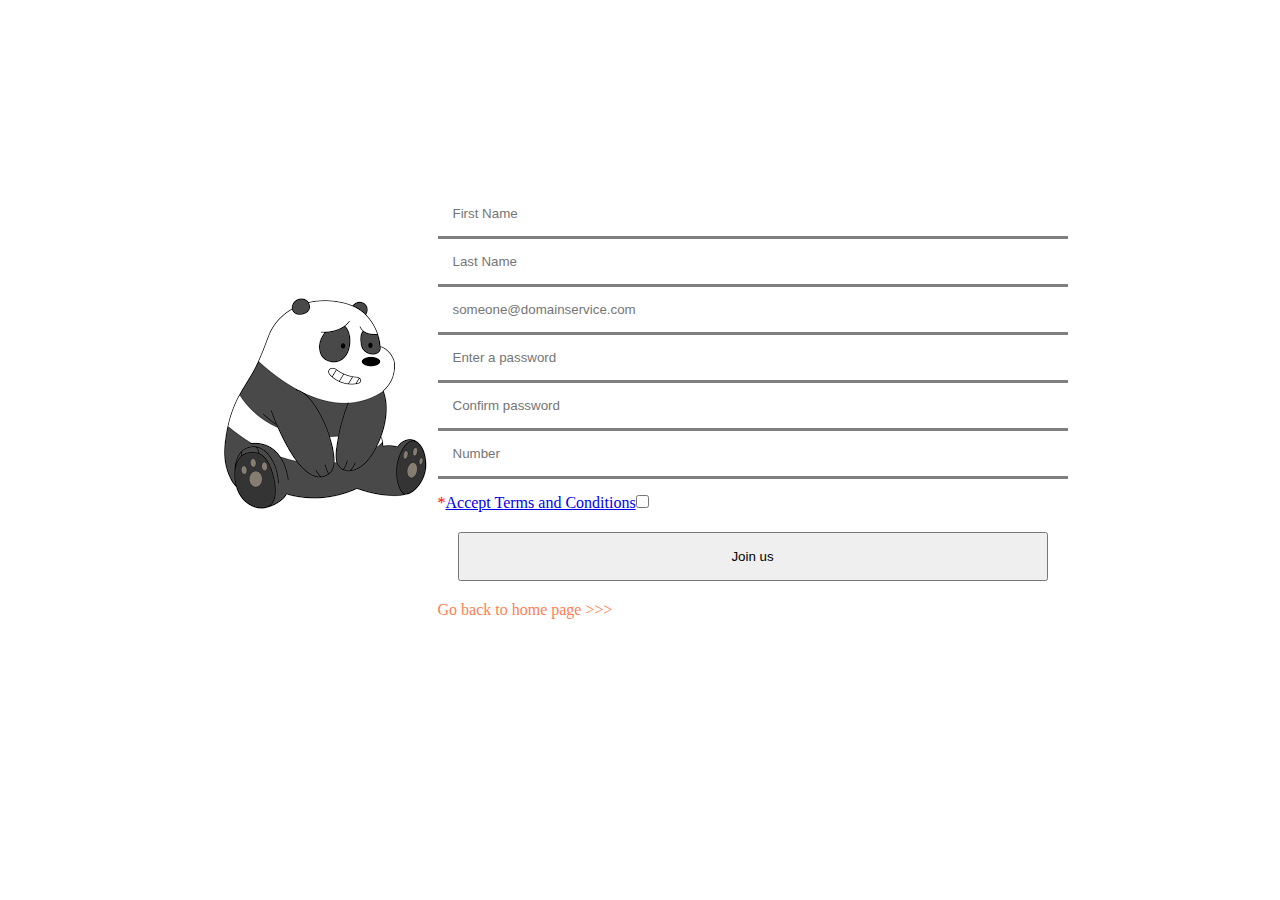
<file: forms.html>
<!DOCTYPE html>
<html lang="en">
<head>
    <link rel="shortcut icon" href="images/roof.png" type="image/x-icon">
    <link rel="stylesheet" href="sign.css">
    <meta charset="UTF-8">
    <meta name="viewport" content="width=device-width, initial-scale=1.0">
    <title>Sign in Today</title>
</head>
<body>

    <form id="Forms" name="myForm" action="Products.html">
        <div class="profile">
            <img src="./images/panda.png" alt="">
        </div>
        <div class="boxxed">
        <label for="firstName">
            <input class="length nameTag" type="text" placeholder="First Name">
        </label>

        <label for="lastName">
            <input class="length" type="text" placeholder="Last Name">
        </label>

        <label for="Email">
            <input class="length" type="email" placeholder="someone@domainservice.com" required>
        </label>

        <label class="passwords">
           <input class="length" placeholder="Enter a password" type="password" id="enteredPassword" max="10" min="5"  required>
           <input class="length" placeholder="Confirm password" type="password" id="confirmPassword" required>
       </label>

       
       <label><input type="number" class="length" name="" placeholder="Number"></label>
       <label class="termed"><span style="color: red;">*</span><a href="#">Accept Terms and Conditions</a><input type="checkbox" name=""></label>
       <input type="submit" id="submit"  value="Join us" name="submit" class="submit submitted  ">
       <a class="caramel" href="index.html">Go back to home page >>></a>
    </div>
      </form>

      
    
</body>
<script src="validate.js"></script>
</html>
</file>
<file: sign.css>
*{
    margin: 0;
    padding: 0;
    box-sizing: content-box;
}

#Forms{
    display: flex;
    justify-content: center;
    align-items: center;
    height: 90vh;
}

.boxxed{
    display: flex;
    flex-direction: column;
}

.passwords{
    display: flex;
    flex-direction: column;
}

.submit, .boxxed .length{
    padding: 015px;
}

.boxxed .length{
    border:  solid gray;
    border-top: none;
    border-left: none;
    border-inline: none;
    width: 300px;
}

.termed{
    margin-top: 15px;
}

.submit{
    margin: 20px;
}

@media(min-width: 1000px){
    .boxxed .length{
        width: 600px;
    }
}

@media(max-width: 1000px){
    form{
        display: flex;
        flex-direction: column;
    }
}

.caramel{
    transition: 0.23s ease-in-out ;
    color: coral;
    text-decoration: none;
}

.caramel:hover{
    color: rgba(240, 128, 128, 0.474);
}

.caramel:active{
    color: palevioletred;
}
</file>
